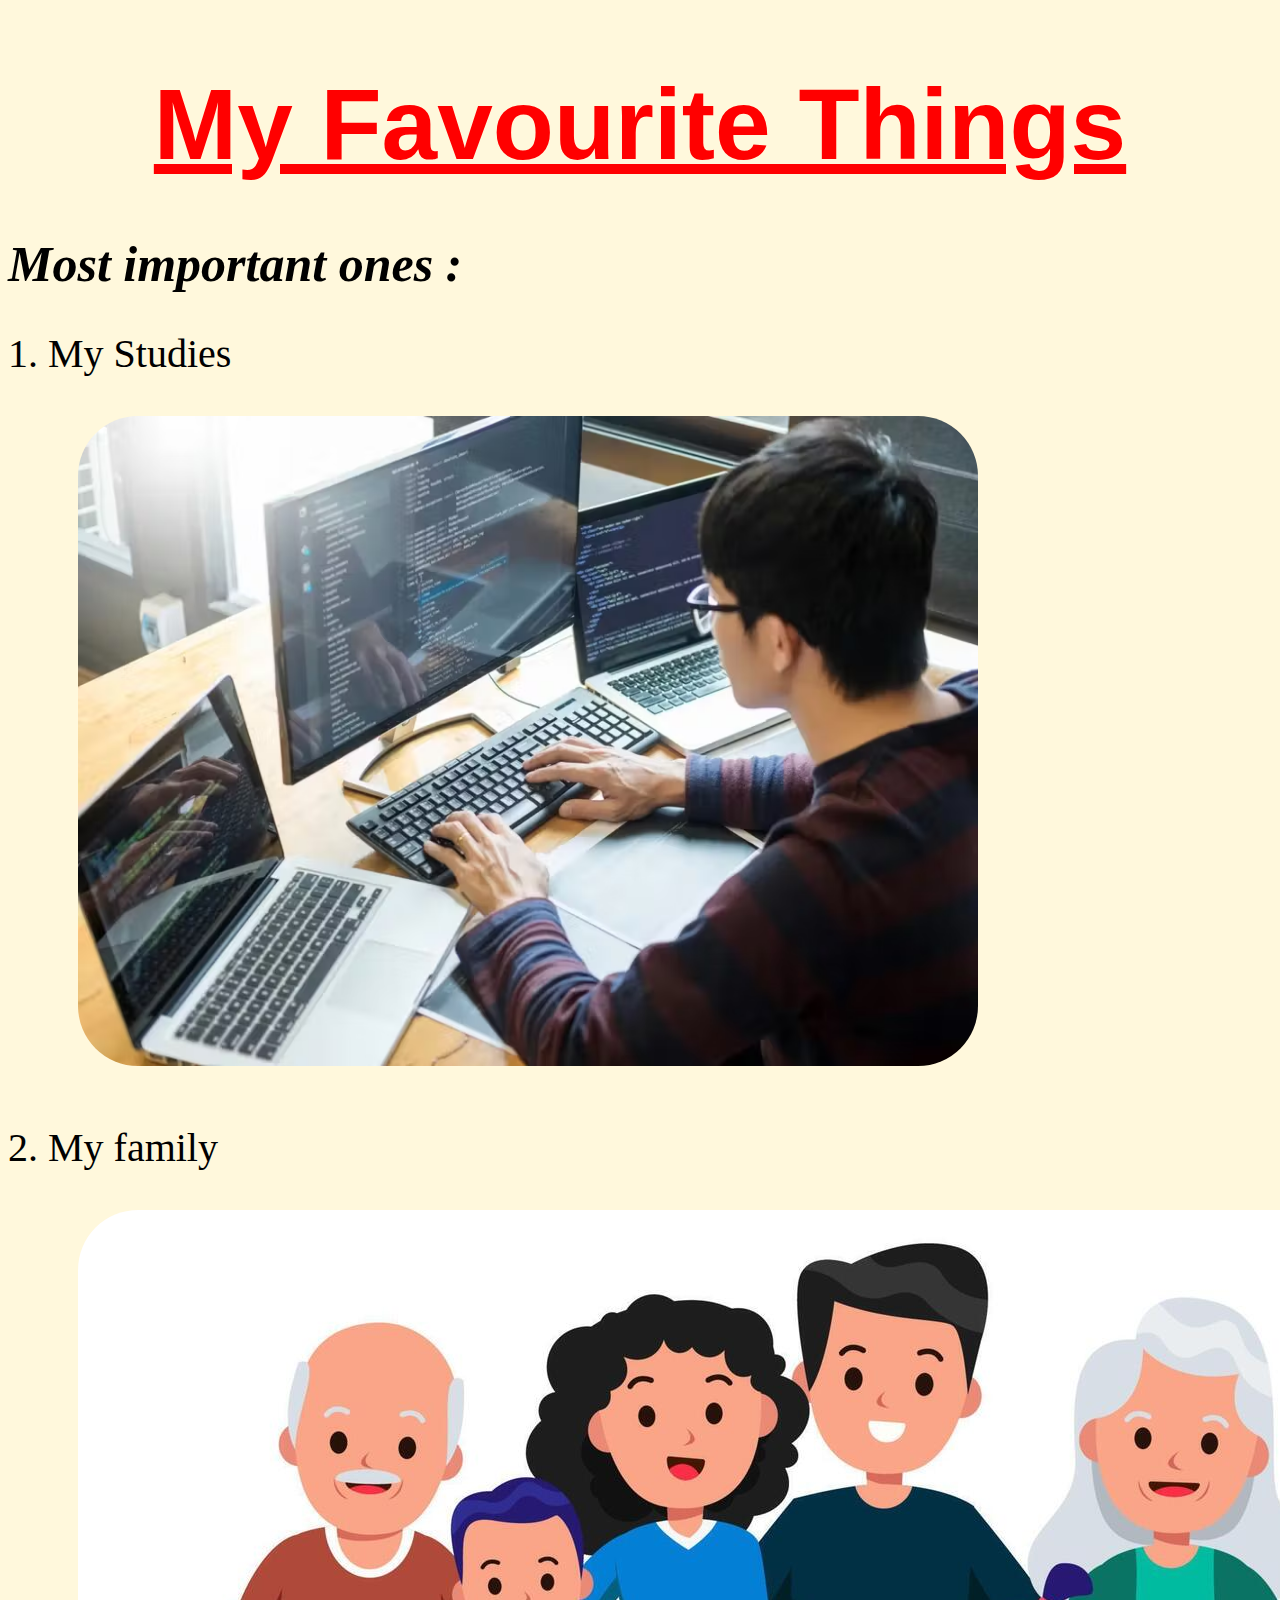
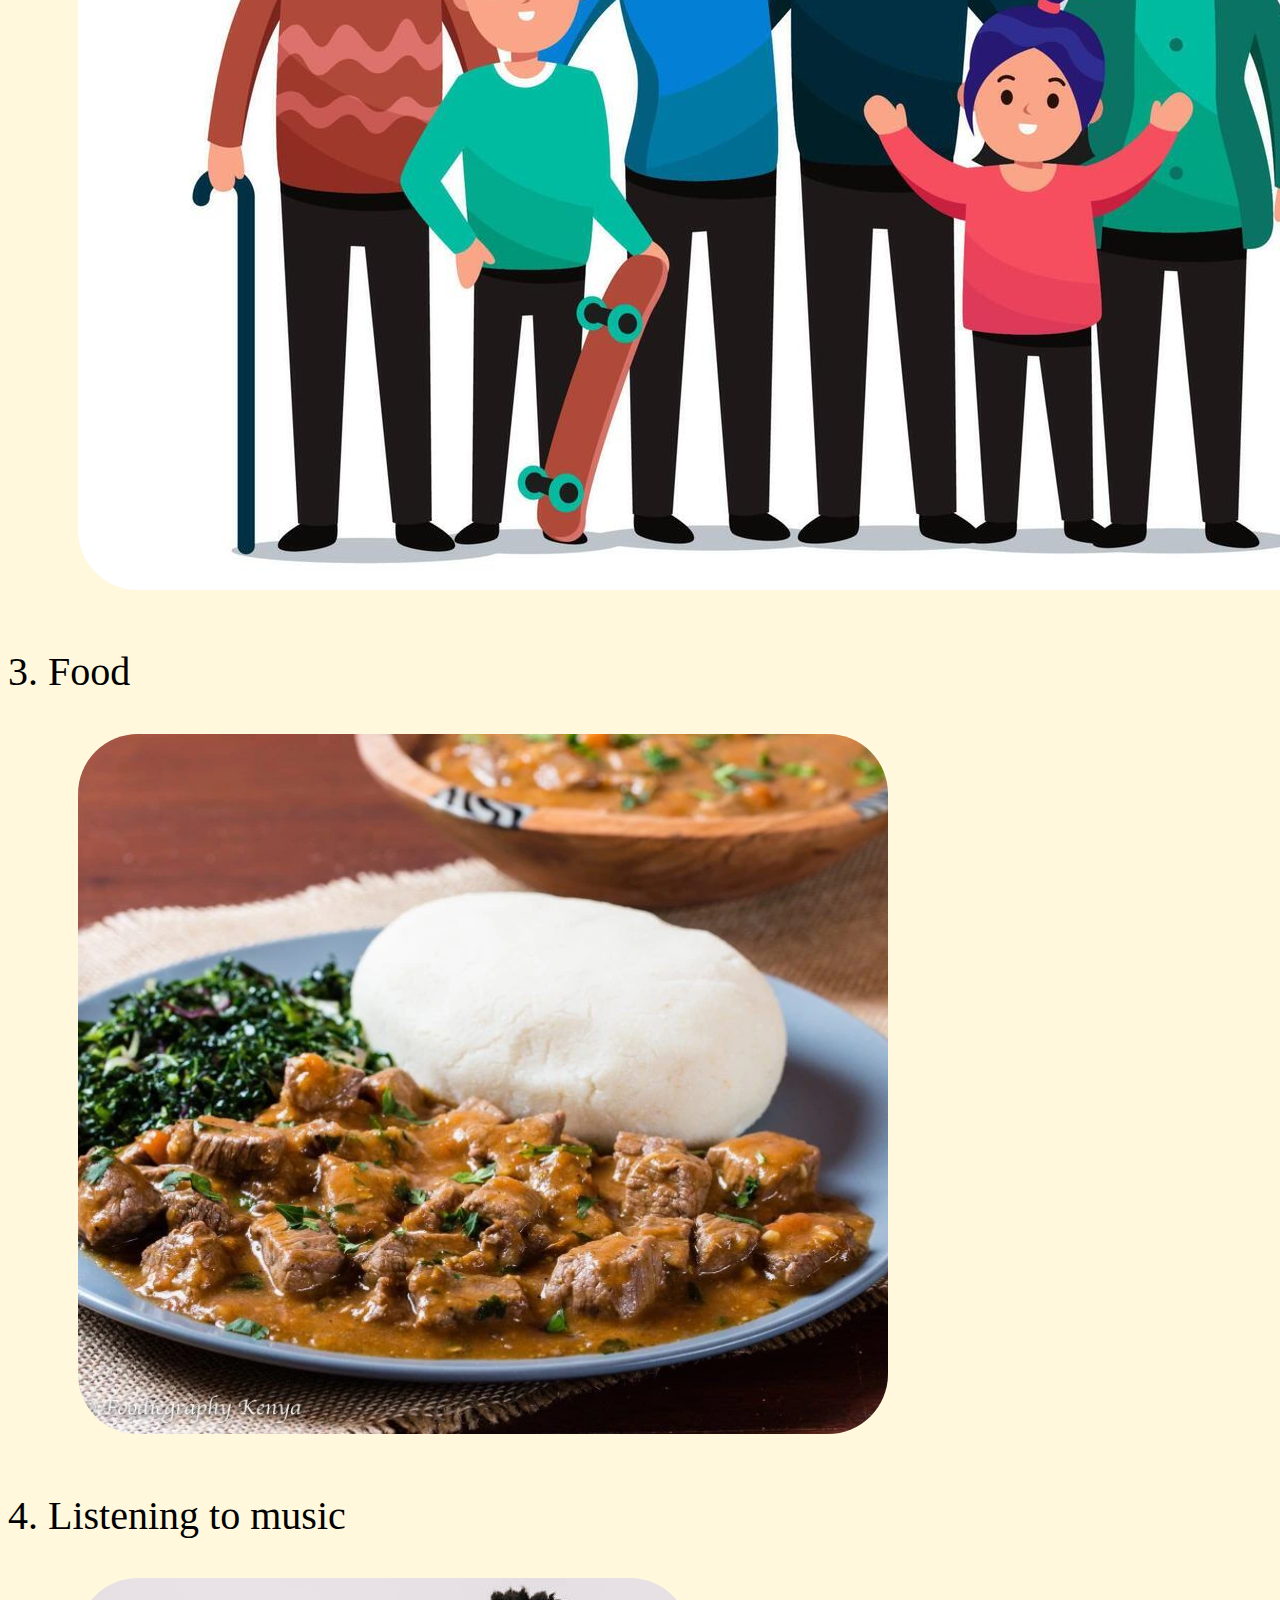
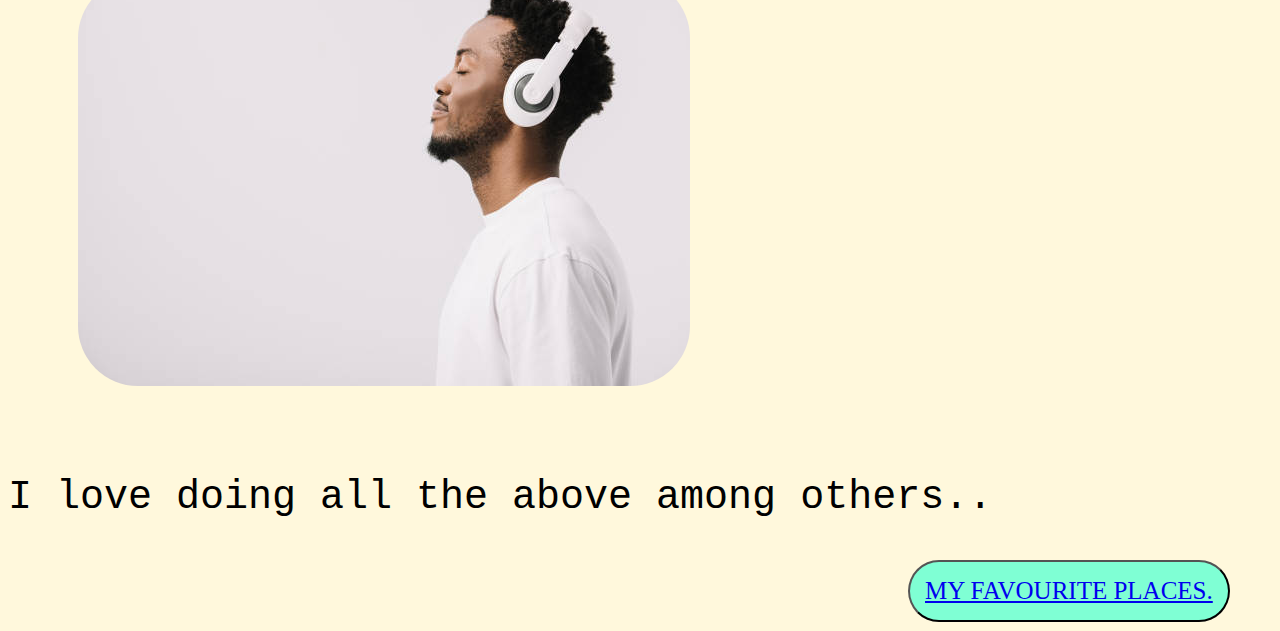
<file: index.html>
<!DOCTYPE html>
<html lang="en">

<head>
    <meta charset="UTF-8">
    <meta name="viewport" content="width=device-width, initial-scale=1.0">
    <title>My Favourite Things</title>
    <link rel="stylesheet" href="css/style.css">
</head>

<body style="background-color: cornsilk;"">
    <h1><u>My Favourite Things</u></h1>
    <h2>Most important ones :</h2>
    <ol>
        <li>My Studies</li>
        <img src=" images/Programmer.avif" alt="An image of someone programming" width="900px" height="650px">

       <li>My family</li>
       <img src="images/Family.jpg" alt="An image of a family" width="1372px" height="980px">

       <li>Food</li>
       <img src="images/Food.webp" alt="An image of food" width="810px" height="700px">

       <li>Listening to music</li>
       <img src="images/Music.jpg" alt="An image of someone listening to music" width="612px" height="408px">
    </ol>
    <p>I love doing all the above among others..</p>
    <button><a href="favourite-places.html">MY FAVOURITE PLACES.</a></button>
</body>

</html>
</file>
<file: css/style.css>
h1 {
    color: red;
    text-align: center;
    font-weight: bolder;
    font-size: 100px;
    font-family: Righteous, sans-serif;
}

h2 {
    font-style: italic;
    font-size: 50px;
    line-height: 30px;
}

p {
    font-family: monospace, sans-serif;
    font-size: 40px;
}

ol {
    font-size: 40px;
    line-height: 65px;
    font-family: Elsie;
}

img {
    border-radius: 60px;
    margin: 30px;
}

button {
    margin: 0px 0px 0px 900px;
    font-size: 25px;
    border-radius: 50px;
    font-family: Elsie;
    padding: 15px;
    background-color: aquamarine
}
</file>
